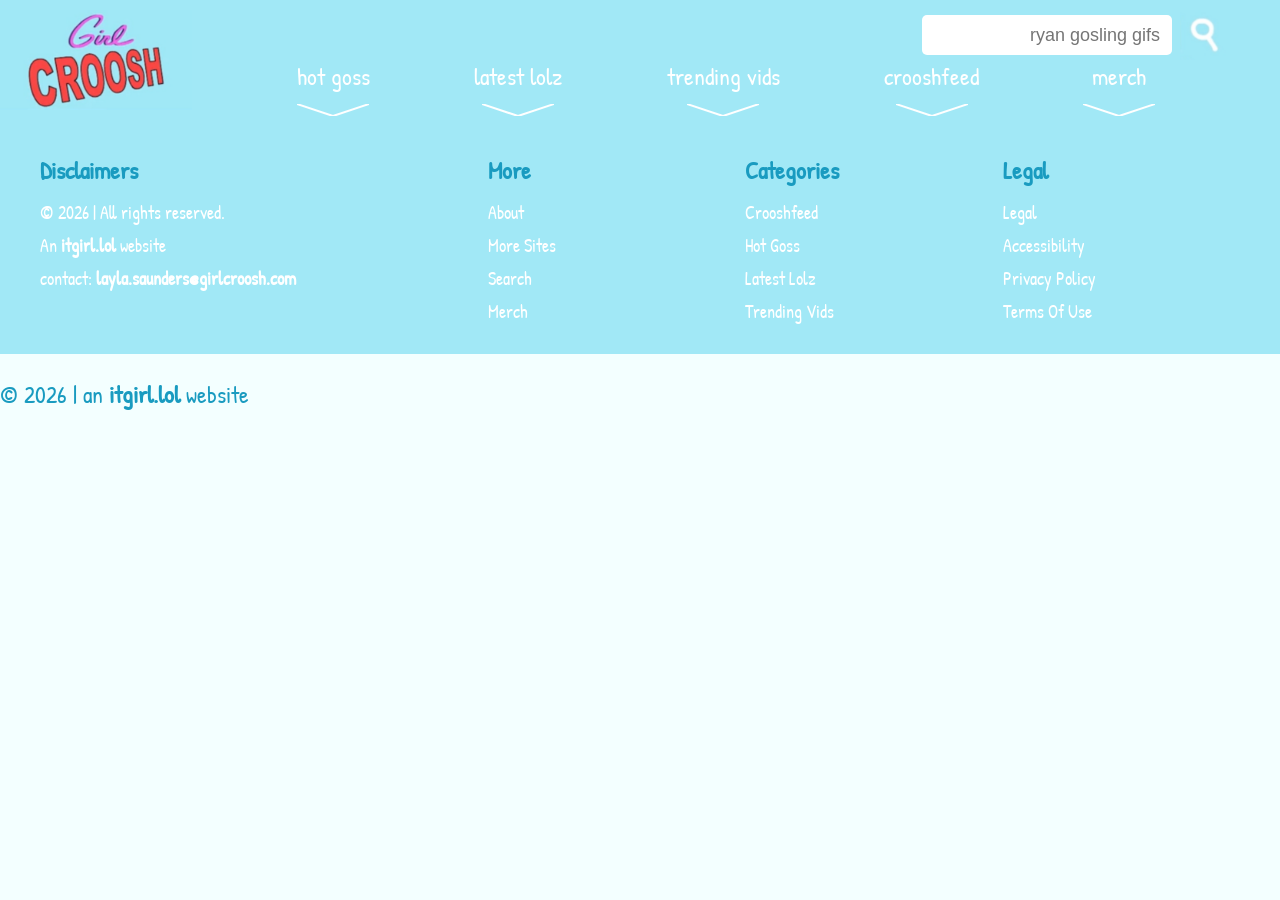
<file: x/layout.html>
<header>
    <!DOCTYPE html>
    <html>
    <head>
        <meta charset="utf-8">
        <meta name="viewport" content="width=device-width, initial-scale=1.0">
        <link rel="stylesheet" href="/x/styles.css">
        <title>Girl Croosh</title>
        <link rel="preconnect" href="https://fonts.googleapis.com">
        <link rel="preconnect" href="https://fonts.gstatic.com" crossorigin>
        <link href="https://fonts.googleapis.com/css2?family=Patrick+Hand&display=swap" rel="stylesheet">
    </head>
    <div class="header-main">
        <a href="/about/">
            <img class="header" src="/x/images/main/title.png" alt="title">
        </a>
        <div class="header-right">
            <div class="header-top">
                <form id="search-form">
                    <input
                        id="search-box"
                        type="text"
                        placeholder="ryan gosling gifs"
                        autocomplete="off"
                    >
                    <button type="submit">
                        <img class="search-image"
                            src="/x/images/main/search.png"
                            alt="search">
                    </button>
                </form>
            </div>
            <div class="header-container">
                <span class="tab">
                    <span class="label" id="hotgoss" data-category="hot goss">hot goss</span>
                    <span class="arrow"></span>
                </span>
                <span class="tab">
                    <span class="label" id="latestlolz" data-category="latest lolz">latest lolz</span>
                    <span class="arrow"></span>
                </span>
                <span class="tab">
                    <span class="label" id="trendingvids" data-category="trending vids">trending vids</span>
                    <span class="arrow"></span>
                </span>
                <span class="tab">
                    <span class="label" id="crooshfeed" data-category="crooshfeed">crooshfeed</span>
                    <span class="arrow"></span>
                </span>
                <span class="tab">
                    <span class="label" id="merch" data-category="merch">merch</span>
                    <span class="arrow"></span>
                </span>
            </div>
        </div>
    </div>
    <div id="tag-dropdown" class="tag-dropdown hidden"></div>
    <body>
    <div class="screen-warning">
        This page is best viewed on a larger screen. Please rotate your device or enlarge your browser window.
    </div>
</header>

<footer class="site-footer">
    <div class="footer-col">
        <div class="footer-title">Disclaimers</div>
        <a href="/legal">© 2026 | All rights reserved.</a>
        <a href="https://itgirl.lol" target="_blank">An <b>itgirl.lol</b> website</a>
        <a href="mailto:layla.saunders@girlcroosh.com">contact: <b>layla.saunders@girlcroosh.com</b></a>
    </div>
    <div class="footer-col">
        <div class="footer-title">More</div>
        <a href="/about">About</a>
        <a href="https://laylasaunders.co.uk" target="_blank">More Sites</a>
        <a href="/search/?s=">Search</a>
        <a href="/merch">Merch</a>
    </div>
    <div class="footer-col">
        <div class="footer-title">Categories</div>
        <a href="/crooshfeed">Crooshfeed</a>
        <a href="/hotgoss">Hot Goss</a>
        <a href="/latestlolz">Latest Lolz</a>
        <a href="/trendingvids">Trending Vids</a>
    </div>
    <div class="footer-col">
        <div class="footer-title">Legal</div>
        <a href="/legal">Legal</a>
        <a href="/legal/accessibility">Accessibility</a>
        <a href="/legal/privacy">Privacy Policy</a>
        <a href="/legal/terms">Terms Of Use</a>
    </div>
    </body>
    </html>
</footer>
<p>© 2026 | an <b>itgirl.lol</b> website</p>
</file>
<file: x/styles.css>
/* variables */

:root {
  --main-text: rgb(25, 155, 192);
  --heading-text: rgb(58, 10, 114);
  --white-text: rgb(255, 255, 255);
  --accent-text: rgb(216, 115, 222);
  --background: rgb(243, 255, 255);
  --header: rgb(161, 232, 246);
  --sponsored: rgb(200, 200, 200);
}

/* fonts */

body {
  font-family: "Patrick Hand", cursive;
  font-weight: 400;
  font-style: normal;
}

/* main */

body {
    font-size: 24px;
    color: var(--main-text);
    margin: 0px;
    background-color: var(--background);
}

h1 {
    font-size: 50px;
    color: var(--heading-text);
    margin-top: 0px;
    margin-bottom: 10px;
    margin-left: 10px;
}

h2 {
    color: var(--heading-text);
    font-size: 34px;
}

main {
    background-color: var(--background);
}

html {
    background-color: var(--background);
}

text {
    color: rbg(5, 161, 211);
}

hr {
    border: none;
    height: 5px;
    background-color: var(--header);
    border-radius: 10px;
}

a {
    text-decoration: none;
    color: var(--main-text);
}

a:hover {
    color: var(--accent-text);
    text-decoration: underline;
}

/* layout */

header {
    background-color: var(--header);
}

.header {
    margin-top: 10px;
    margin-bottom: 10px;
    max-height: 100px;
    cursor: pointer;
}

.header-main {
    display: flex;
}

.header-right {
    display: flex;
    flex-direction: column;
    flex: 1;
}

.header-container {
    display: flex;
    justify-content: space-evenly;
    margin-right: 20px;
    margin-top: auto;
    margin-bottom: 20px;
    color: var(--white-text);
}

.header-container span {
    position: relative;
}

.header-container .arrow::after {
    content: "";
    position: absolute;
    left: 50%;
    top: 100%;
    width: 72px;
    height: 12px;
    transform: translateX(-50%);
    background-image: url("data:image/svg+xml,%3Csvg xmlns='http://www.w3.org/2000/svg' viewBox='0 0 36 6'%3E%3Cpath d='M0 0 L18 6 L36 0' stroke='white' fill='none' stroke-width='1'/%3E%3C/svg%3E");
    background-size: contain;
    background-repeat: no-repeat;
}

.header-container .arrow:hover::after {
    background-image: url("data:image/svg+xml,%3Csvg xmlns='http://www.w3.org/2000/svg' viewBox='0 0 36 6'%3E%3Cpath d='M0 0 L18 6 L36 0' stroke='rgb(216, 115, 222)' fill='none' stroke-width='1'/%3E%3C/svg%3E");
}

.header-container span {
    color: var(--white-text);
    cursor: pointer;
}

.header-container span.active {
    color: var(--accent-text);
}

.header-container span:hover {
    color: var(--accent-text);
}

.header-container span:hover {
    text-decoration: underline;
}

.header-container .arrow.active::after {
    background-image: url("data:image/svg+xml,%3Csvg xmlns='http://www.w3.org/2000/svg' viewBox='0 0 36 6'%3E%3Cpath d='M0 0 L18 6 L36 0' stroke='rgb(216, 115, 222)' fill='none' stroke-width='1'/%3E%3C/svg%3E");
}

.header-top {
    margin-left: auto;
    margin-right: 50px;
    margin-top: 10px;
}

.tag-dropdown {
    position: absolute;
    background: var(--header);
    padding: 10px;
    z-index: 999;

    display: flex;
    flex-direction: column; /* 👈 key change */
    gap: 6px;
    min-width: 160px;
    transform: translateX(-25%);
    margin-top: 20px;
}

.tag-dropdown {
    opacity: 1;
    transform: translateX(-25%) translateY(0);
    transition: opacity 0.2s ease, transform 0.2s ease;
}

.tag-dropdown.hidden {
    opacity: 0;
    transform: translateX(-25%) translateY(-10px);
    pointer-events: none;
}

.tag-item {
    padding: 6px 10px;
    cursor: pointer;
    background: var(--main-text);
    border-radius: 4px;
    font-size: 0.9rem;
    transition: 0.15s;
    color: var(--white-text);
}

.tag-item:hover {
    background: var(--accent-text);
    color: var(--white-text);
}

.tab {
    display: flex;
    flex-direction: column;
    align-items: center;
}

.arrow {
    width: 72px;
    height: 12px;
    cursor: pointer;
}

.tag-dropdown {
    position: absolute;
    background: var(--header);
    padding: 10px;
    z-index: 999;
    display: flex;
    flex-direction: column;
    gap: 6px;
    min-width: 160px;
    margin-top: 20px;
    border-bottom-left-radius: 5px;
    border-bottom-right-radius: 5px;
}

.tag-dropdown::before,
.tag-dropdown::after {
    content: "";
    position: absolute;
    top: -12px;
    width: 12px;
    height: 12px;
    background: transparent;
}

.tag-dropdown::before {
    left: 0;
    border-top-right-radius: 12px;
    box-shadow: 6px -6px 0 var(--header);
        transform: translateX(-10px) translateY(10px);
}

.tag-dropdown::after {
    right: 0;
    border-top-left-radius: 12px;
    box-shadow: -6px -6px 0 var(--header);
    transform: translateX(10px) translateY(10px);
}

footer {
    background-color: var(--header);
}

.site-footer {
    display: flex;
    justify-content: space-between;
    gap: 20px;

    padding: 30px 40px;
    background: var(--header);
}

.footer-col {
    flex: 1; /* makes all columns equal width */
    display: flex;
    flex-direction: column;
    gap: 8px;
}

.footer-col:first-child {

    flex: 1.8;

}

.footer-title {
    font-weight: bold;
    margin-bottom: 6px;
}

.site-footer a {
    color: var(--white-text);
    text-decoration: none;
    font-size: 18px;
}

.site-footer a:hover {
    text-decoration: underline;
    color:var(--accent-text)
}

.search-image {
    max-width: 50px;
    max-height: auto;
}

.header-top {
    margin-left: auto;
    margin-right: 50px;
    margin-top: 10px;
}

#search-form {
    display: flex;
    align-items: center;
    gap: 8px;
    margin-bottom: 0px;
}

#search-box {
    width: 250px;
    padding: 8px 12px;
    border: none;
    border-radius: 5px;
    background: var(--white-text);
    outline: none;
    height: 40px;
}

#search-form button {
    background: transparent;
    border: none;
    cursor: pointer;
    padding: 0;
}

#search-box {
    font-size: 18px;
    text-align: right;
}

/* screen warning */

.screen-warning {
    display: none;
}

@media (max-width: 667px) {
    .screen-warning {
        display: flex;
        justify-content: center;
        align-items: center;
        text-align: center;
        height: 100vh;
        padding: 20px;
        font-size: 1.5rem;
    }

    main {
        display: none;
    }
}

/* left right divider */

.container {
    display: flex;
    margin-bottom: 20px;
}

.left {
    flex: 1;
    padding-left: 5%;
}

.right {
    flex: 2;
    padding-left: 10%;
    padding-right: 10%;
}

/* left pane */

.watching {
    margin-bottom: -5px;
}

.author {
    margin-top: 10px;
    margin-bottom: 10px;
}

.stats {
    display: flex;
}

.stats img {
    max-width: 30px;
    position: relative;
    top: 5px;
}

.likes {
    margin-left: auto;
    margin-right: 15%;
}

.sponsored {
    display: flex;
    margin-right: 5%;
    font-size: 18px;
}

.note {
    margin-left: auto;
    margin-right: auto;
    color: var(--sponsored);
}

.advertisement {
    max-width: 100%;
    margin-top: 10px;
}

/* right pane */



/*  more articles section */

.more-articles {
    background-color: var(--header);
}

.next {
    max-height: 100px;
    cursor: pointer;
    transition: transform 0.15s ease;
}

#related-feed {
    display: grid;
    grid-template-columns: repeat(4, 1fr);
    gap: 20px;
    width: 100%;
}

.more-articles {
    display: flex;
    align-items: start;
    gap: 20px;
}

.seperator hr {
    background-color: var(--white-text); /* or your theme colour */
    max-width: 85%;
}

.seperator {
    background-color: var(--header);
    padding: 10px 0;
}

/* feed */

#feed {
    display: grid;
    grid-template-columns: repeat(3, 1fr);
    gap: 20px;
}

.feed-item {
    display: block;
    text-decoration: none;
    color: var(--main-text);
    margin-bottom: 25px;
    background-color: var(--header);
    padding: 20px;
    border-radius: 10px;
    margin-bottom: 0px;
}

.feed-item:hover {
    color: var(--accent-text);
}

.feed-title {
    font-weight: bold;
    margin-bottom: 8px;
}

.feed-thumb {
    width: 100%;
    max-height: 180px;
    object-fit: cover;
    margin-bottom: 8px;
    border-radius: 8px;
}

.feed-tagline {
    opacity: 0.8;
    font-size: 0.9rem;
}

@media (max-width: 1000px) {
    #feed {
        grid-template-columns: repeat(2, 1fr);
    }
}

@media (max-width: 600px) {
    #feed {
        grid-template-columns: 1fr;
    }
}

/* other */

.screenshot {
    max-width: 100%;
}
</file>
